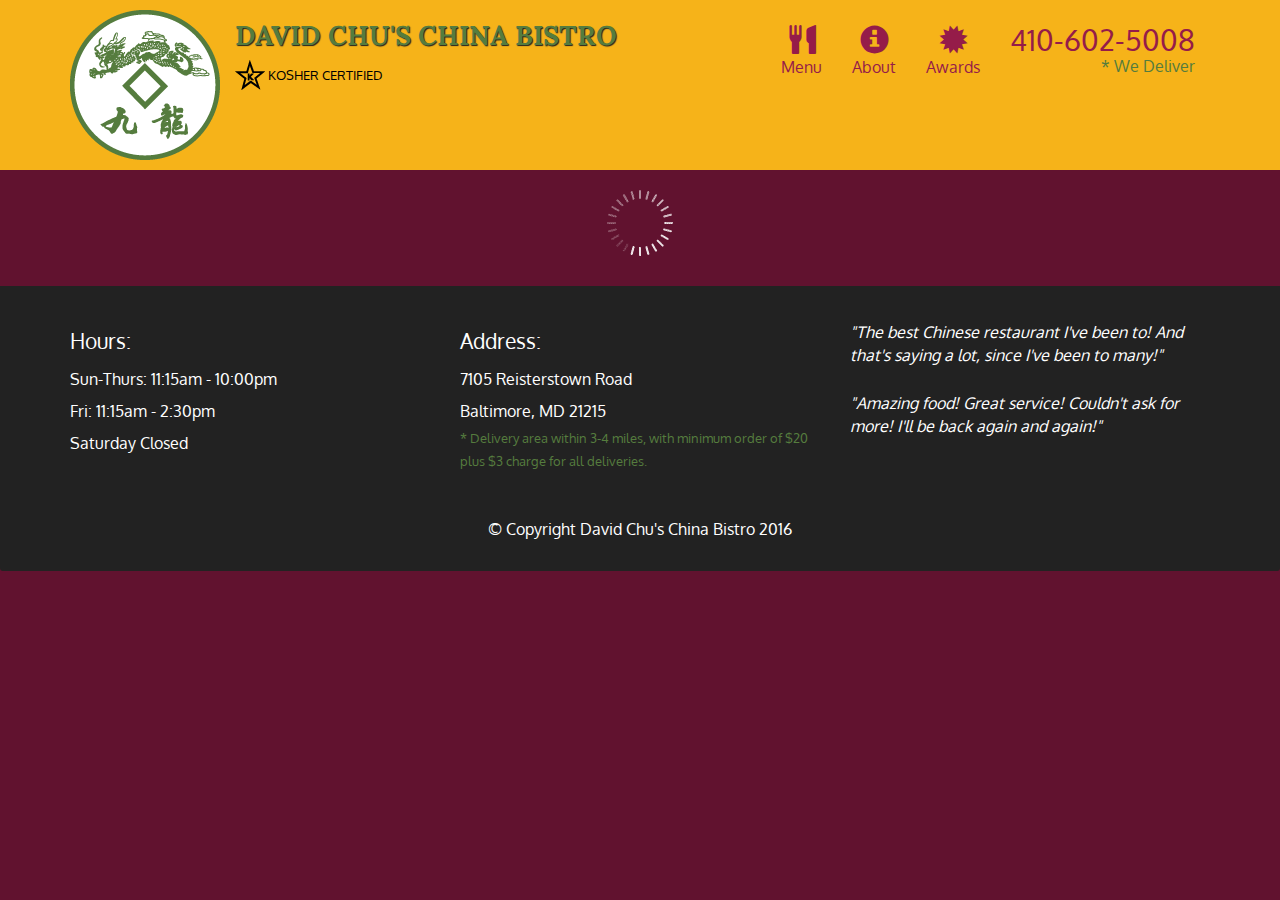
<file: index.html>
<!doctype html>
<html lang="en">
  <head>
    <meta charset="utf-8">
    <meta http-equiv="X-UA-Compatible" content="IE=edge">
    <meta name="viewport" content="width=device-width, initial-scale=1">
    <title>David Chu's China Bistro</title>
    <link rel="stylesheet" href="css/bootstrap.min.css">
    <link rel="stylesheet" href="css/styles.css">
    <link href='https://fonts.googleapis.com/css?family=Oxygen:400,300,700' rel='stylesheet' type='text/css'>
    <link href='https://fonts.googleapis.com/css?family=Lora' rel='stylesheet' type='text/css'>
  </head>
<body>
  <header>
    <nav id="header-nav" class="navbar navbar-default">
      <div class="container">
        <div class="navbar-header">
          <a href="index.html" class="pull-left visible-md visible-lg">
            <div id="logo-img" alt="Logo image"></div>
          </a>

          <div class="navbar-brand">
            <a href="index.html"><h1>David Chu's China Bistro</h1></a>
            <p>
              <img src="images/star-k-logo.png" alt="Kosher certification">
              <span>Kosher Certified</span>
            </p>
          </div>

          <button id="navbarToggle" type="button" class="navbar-toggle collapsed" data-toggle="collapse" data-target="#collapsable-nav" aria-expanded="false">
            <span class="sr-only">Toggle navigation</span>
            <span class="icon-bar"></span>
            <span class="icon-bar"></span>
            <span class="icon-bar"></span>
          </button>
        </div>
        
        <div id="collapsable-nav" class="collapse navbar-collapse">
           <ul id="nav-list" class="nav navbar-nav navbar-right">
            <li id="navHomeButton" class="visible-xs active">
              <a href="index.html">
                <span class="glyphicon glyphicon-home"></span> Home</a>
            </li>
            <li id="navMenuButton">
              <a href="#" onclick="$dc.loadMenuCategories();">
                <span class="glyphicon glyphicon-cutlery"></span><br class="hidden-xs"> Menu</a>
            </li>
            <li>
              <a href="#">
                <span class="glyphicon glyphicon-info-sign"></span><br class="hidden-xs"> About</a>
            </li>
            <li>
              <a href="#">
                <span class="glyphicon glyphicon-certificate"></span><br class="hidden-xs"> Awards</a>
            </li>
            <li id="phone" class="hidden-xs">
              <a href="tel:410-602-5008">
                <span>410-602-5008</span></a><div>* We Deliver</div>
            </li>
          </ul><!-- #nav-list -->
        </div><!-- .collapse .navbar-collapse -->
      </div><!-- .container -->
    </nav><!-- #header-nav -->
  </header>

  <div id="call-btn" class="visible-xs">
    <a class="btn" href="tel:410-602-5008">
    <span class="glyphicon glyphicon-earphone"></span>
    410-602-5008
    </a>
  </div>
  <div id="xs-deliver" class="text-center visible-xs">* We Deliver</div>

  <div id="main-content" class="container"></div>

  <footer class="panel-footer">
    <div class="container">
      <div class="row">
        <section id="hours" class="col-sm-4">
          <span>Hours:</span><br>
          Sun-Thurs: 11:15am - 10:00pm<br>
          Fri: 11:15am - 2:30pm<br>
          Saturday Closed
          <hr class="visible-xs">
        </section>
        <section id="address" class="col-sm-4">
          <span>Address:</span><br>
          7105 Reisterstown Road<br>
          Baltimore, MD 21215
          <p>* Delivery area within 3-4 miles, with minimum order of $20 plus $3 charge for all deliveries.</p>
          <hr class="visible-xs">
        </section>
        <section id="testimonials" class="col-sm-4">
          <p>"The best Chinese restaurant I've been to! And that's saying a lot, since I've been to many!"</p>
          <p>"Amazing food! Great service! Couldn't ask for more! I'll be back again and again!"</p>
        </section>
      </div>
      <div class="text-center">&copy; Copyright David Chu's China Bistro 2016</div>
    </div>
  </footer>

  <!-- jQuery (Bootstrap JS plugins depend on it) -->
  <script src="js/jquery-2.1.4.min.js"></script>
  <script src="js/bootstrap.min.js"></script>
  <script src="js/ajax-utils.js"></script>
  <script src="js/script.js"></script>
</body>
</html>
</file>
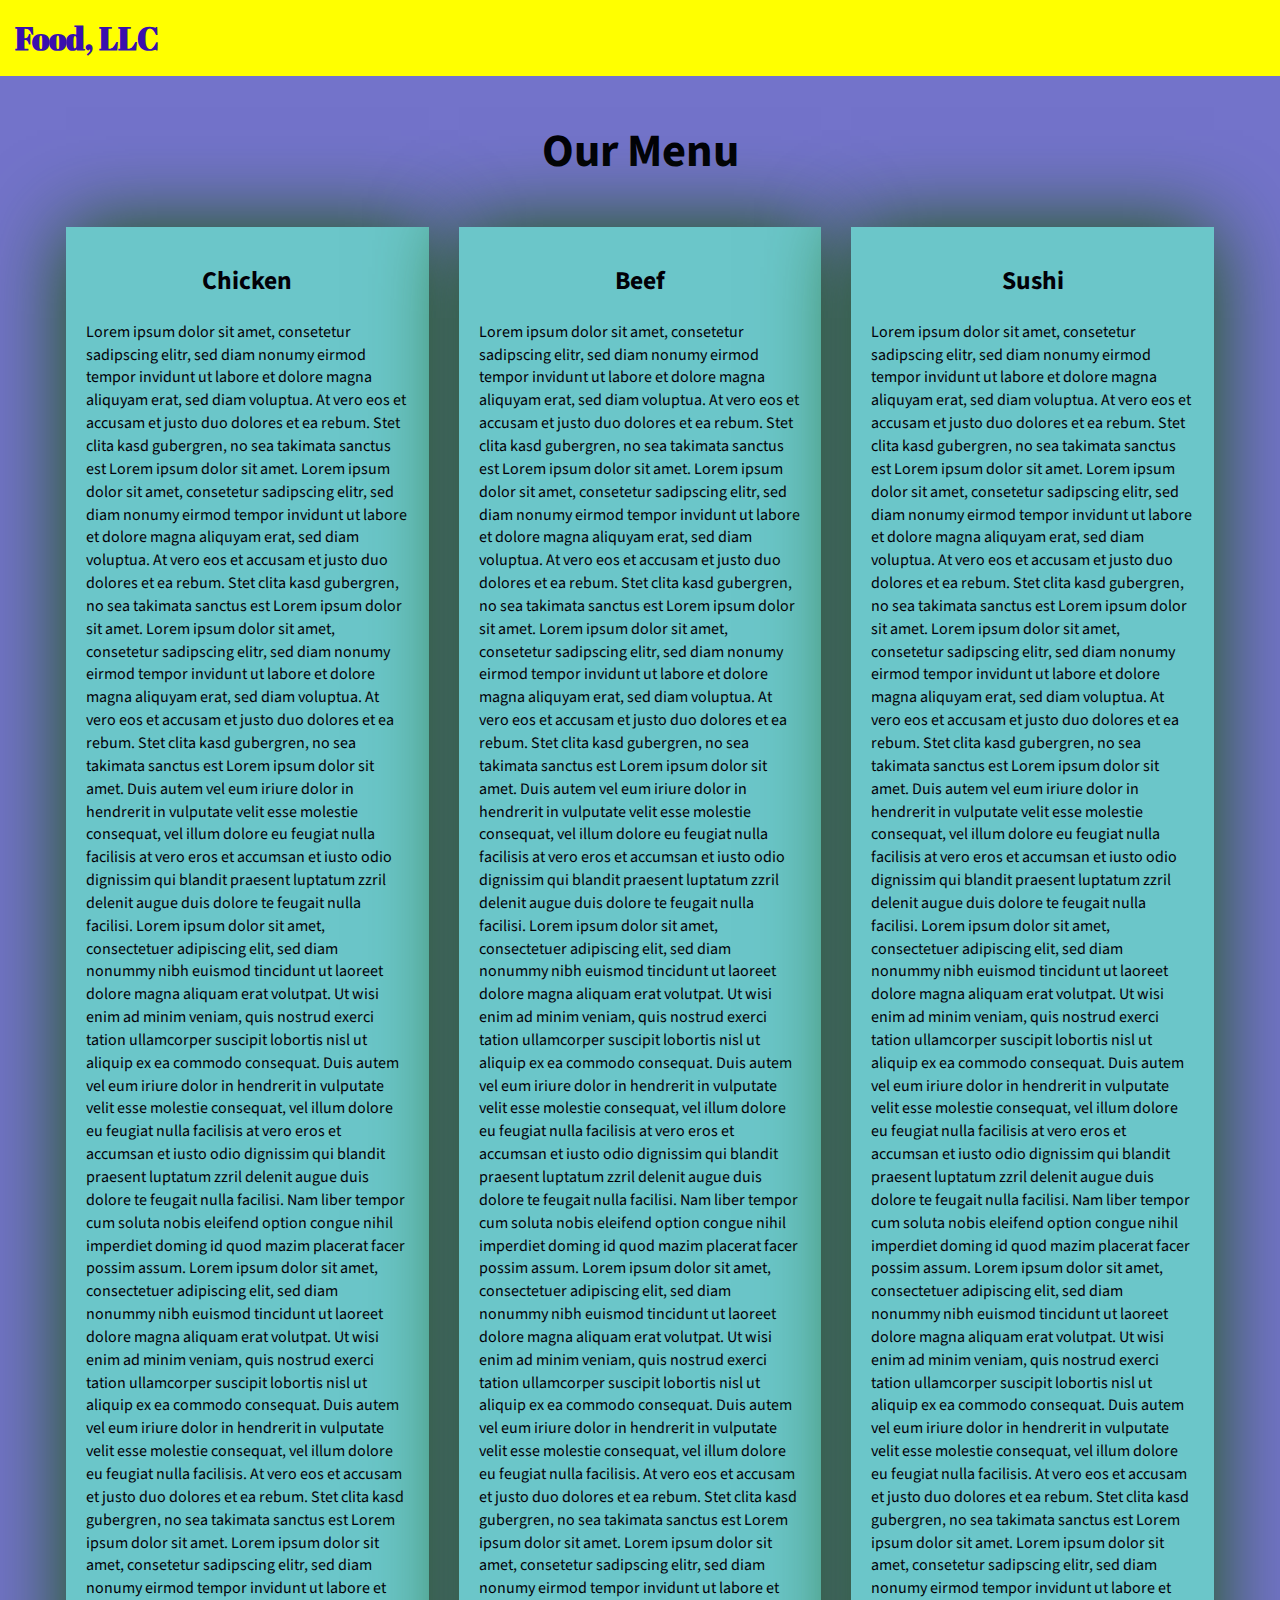
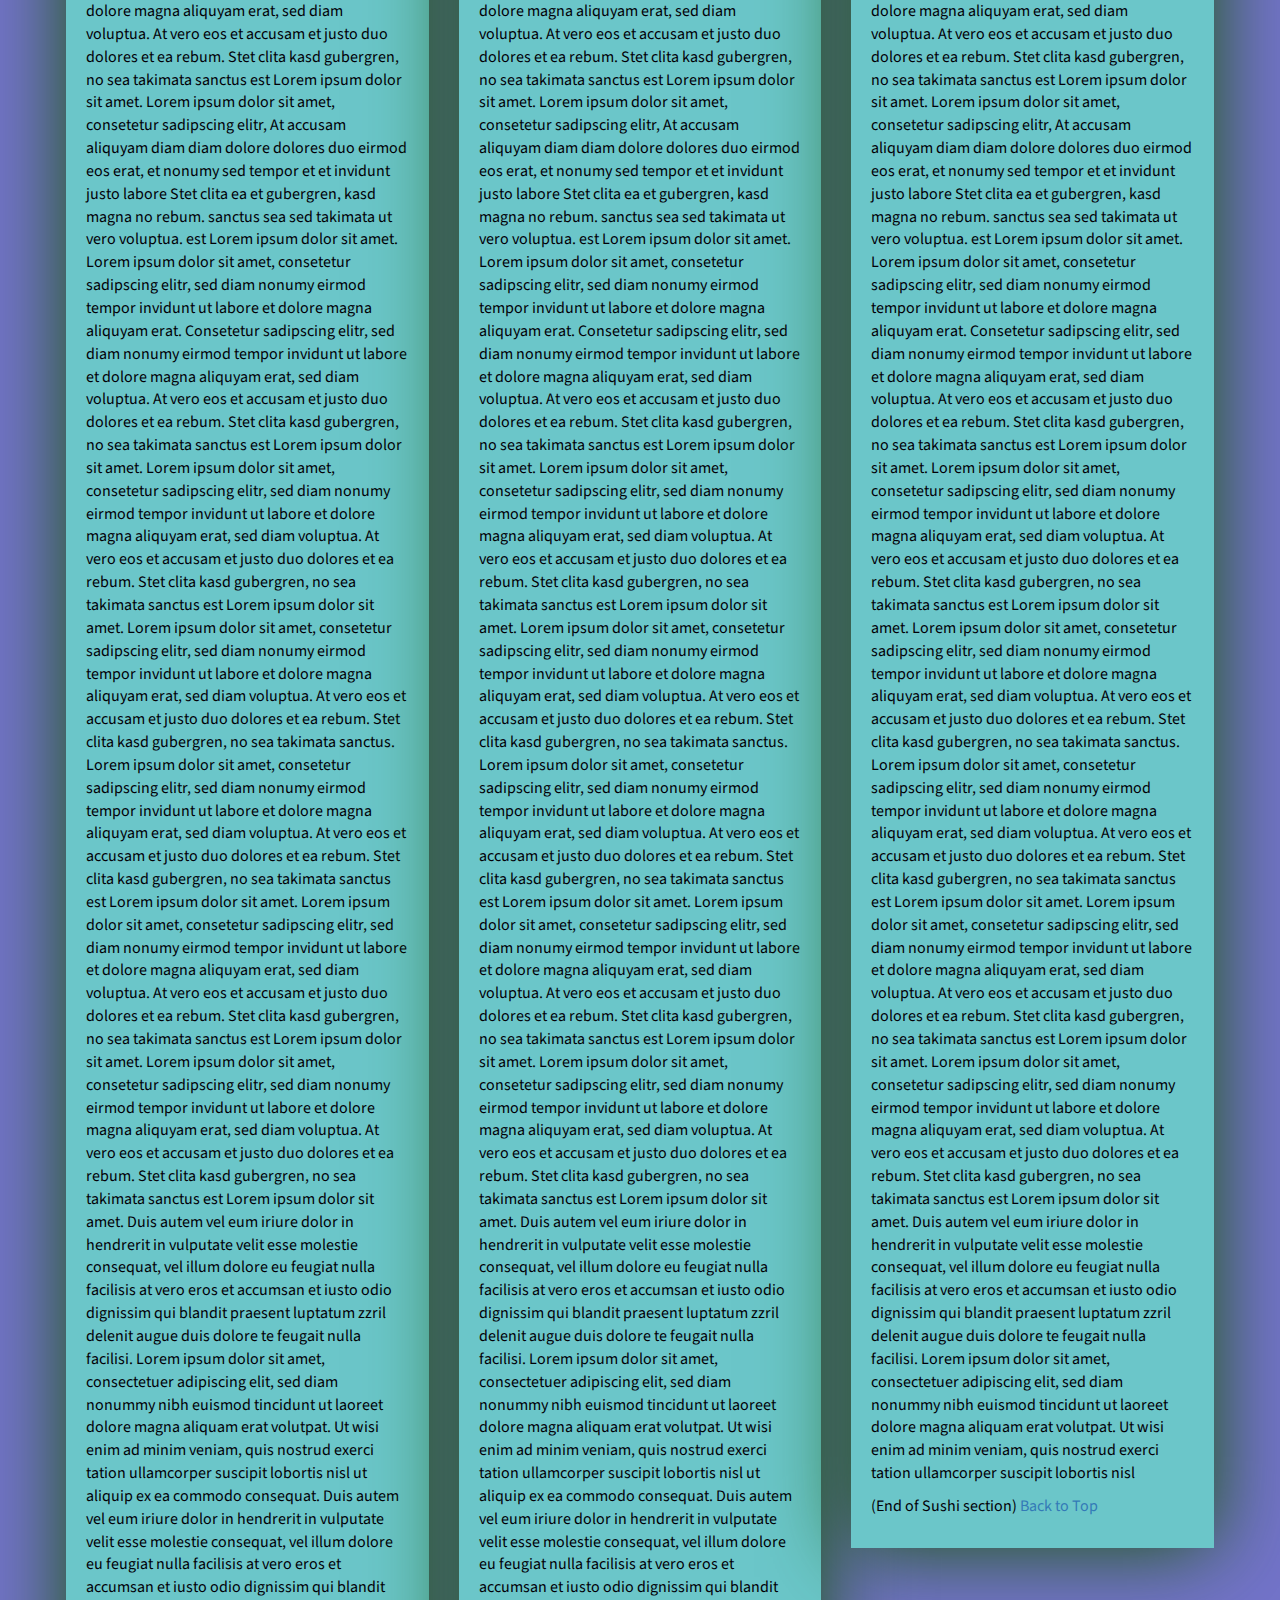
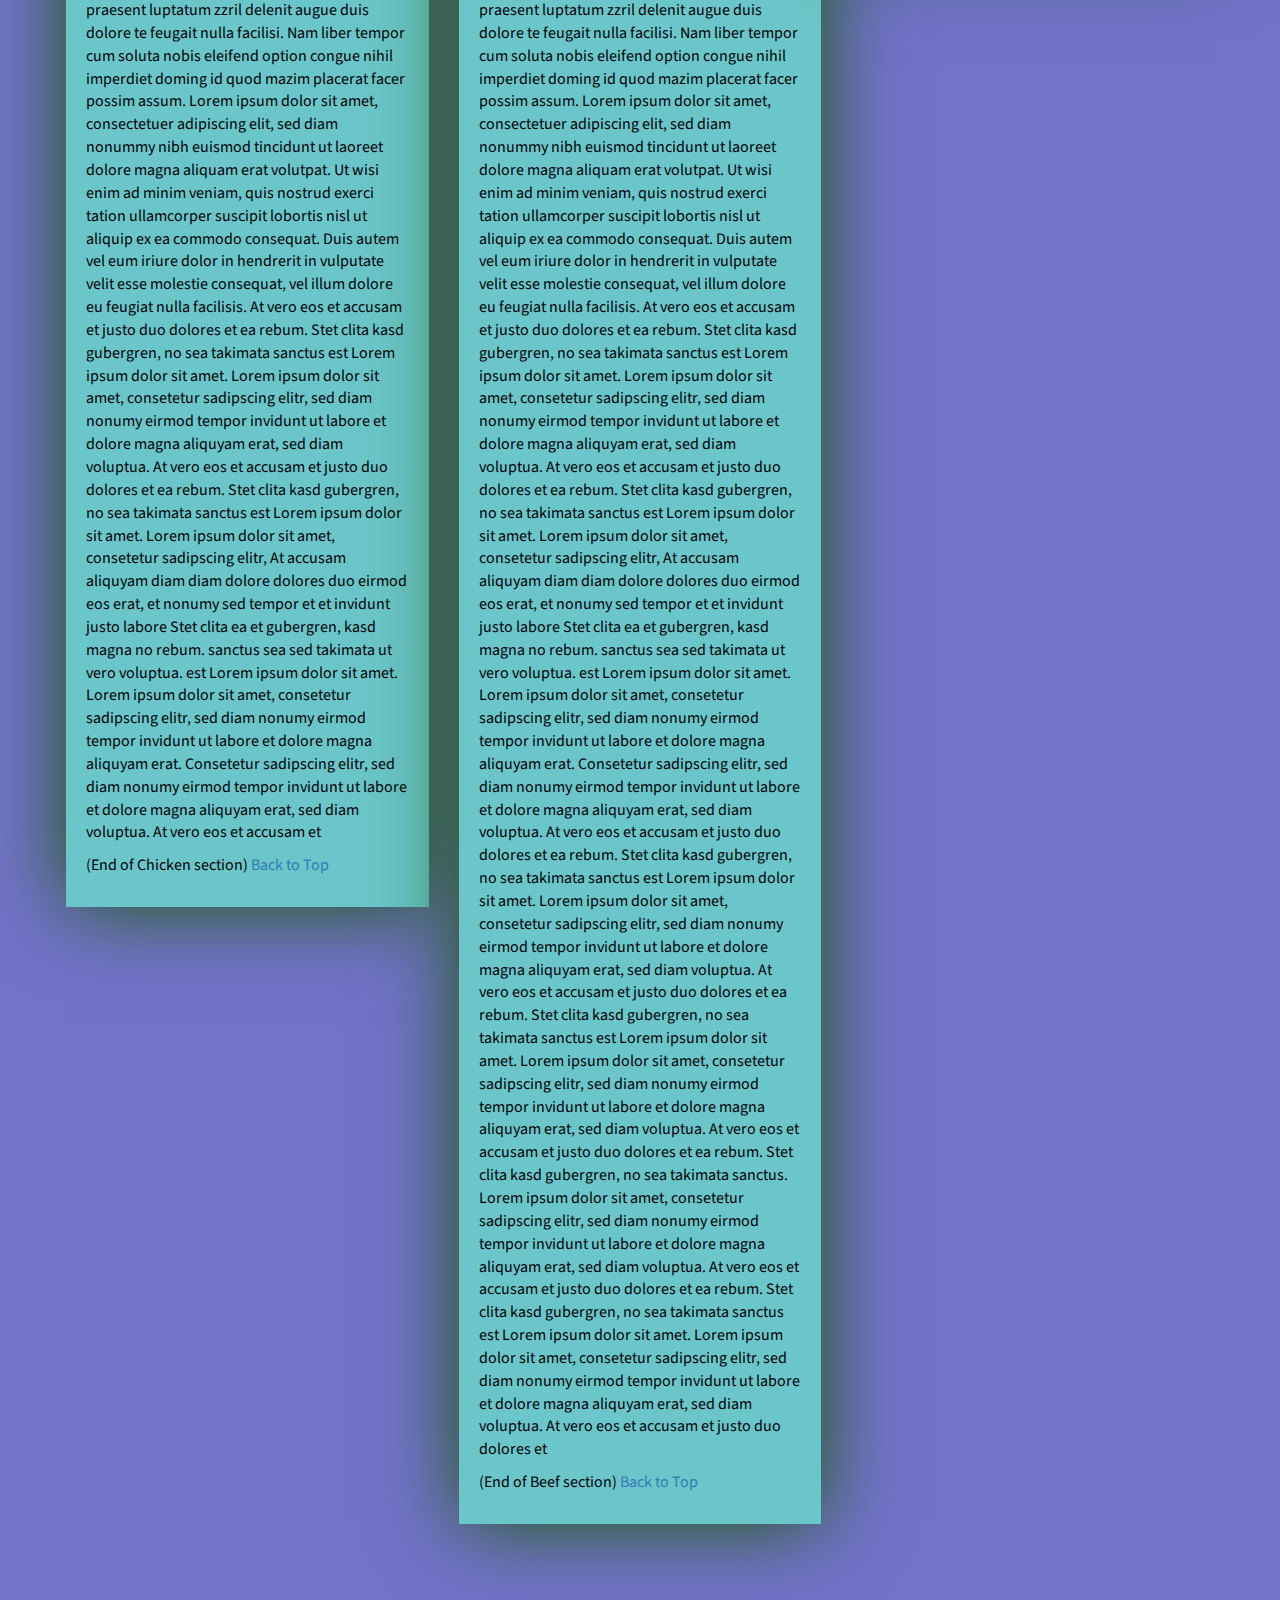
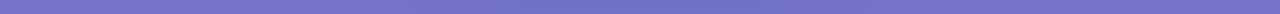
<file: mod 3 assignment/index.html>
<!DOCTYPE html>
<html lang="zxx">

<head>
    <meta charset="utf-8">
    <meta http-equiv="X-UA-Compatible" content="IE=edge">
    <meta name="viewport" content="width=device-width, initial-scale=1">
    <title>Assignment Solution for Module 3</title>
    <link rel="stylesheet" href="css/bootstrap.min.css">
    <link rel="stylesheet" href="style.css">
    <link href="https://fonts.googleapis.com/css?family=Source+Sans+Pro" rel="stylesheet">
    <link href="https://fonts.googleapis.com/css?family=Abril+Fatface" rel="stylesheet">
   

    <!-- HTML5 shim and Respond.js for IE8 support of HTML5 elements and media queries -->
    <!-- WARNING: Respond.js doesn't work if you view the page via file:// -->
    <!--[if lt IE 9]>
      <script src="https://oss.maxcdn.com/html5shiv/3.7.2/html5shiv.min.js"></script>
      <script src="https://oss.maxcdn.com/respond/1.4.2/respond.min.js"></script>
    <![endif]-->
</head>

<body>
    <header>
        <nav id="header-nav" class="navbar navbar-default">
            <div class="container-fluid">
                <div class="navbar-header">
                    <div class="navbar-brand">
                        <a href="index.html"><h1>Food, LLC</h1></a>
                    </div>

                    <button type="button" class="navbar-toggle collapsed visible-xs" data-toggle="collapse" data-target="#collapsable-nav" aria-expanded="false">
                        <span class="sr-only">Toggle navigation</span>
                        <span class="icon-bar"></span>
                        <span class="icon-bar"></span>
                        <span class="icon-bar"></span>
                    </button>
                </div>

                <div id="collapsable-nav" class="collapse navbar-collapse">
                    <ul id="nav-list" class="nav navbar-nav navbar-right visible-xs text-center">
                        <li>
                            <a href="#chicken-tile"><br class="hidden-xs"> Chicken</a>
                        </li>
                        <li>
                            <a href="#beef-tile"><br class="hidden-xs"> Beef</a>
                        </li>
                        <li>
                            <a href="#sushi-tile"><br class="hidden-xs"> Sushi</a>
                        </li>
                    </ul>
                </div>
            </div>
        </nav>
    </header>

    <div id="main-content" class="container">
        <h2 id="top-heading" class="text-center">Our Menu</h2>
        <div id="home-tiles" class="row">
            <div class="col-md-4 col-sm-6 col-xs-12">
                <div id="chicken-tile">
                    <section>
                        <h3 class="text-center">Chicken</h3>
                        <p>
                            Lorem ipsum dolor sit amet, consetetur sadipscing elitr, sed diam nonumy eirmod tempor invidunt ut labore et dolore magna aliquyam erat, sed diam voluptua. At vero eos et accusam et justo duo dolores et ea rebum. Stet clita kasd gubergren, no sea takimata
                            sanctus est Lorem ipsum dolor sit amet. Lorem ipsum dolor sit amet, consetetur sadipscing elitr, sed diam nonumy eirmod tempor invidunt ut labore et dolore magna aliquyam erat, sed diam voluptua. At vero eos et accusam et justo
                            duo dolores et ea rebum. Stet clita kasd gubergren, no sea takimata sanctus est Lorem ipsum dolor sit amet. Lorem ipsum dolor sit amet, consetetur sadipscing elitr, sed diam nonumy eirmod tempor invidunt ut labore et dolore
                            magna aliquyam erat, sed diam voluptua. At vero eos et accusam et justo duo dolores et ea rebum. Stet clita kasd gubergren, no sea takimata sanctus est Lorem ipsum dolor sit amet. Duis autem vel eum iriure dolor in hendrerit
                            in vulputate velit esse molestie consequat, vel illum dolore eu feugiat nulla facilisis at vero eros et accumsan et iusto odio dignissim qui blandit praesent luptatum zzril delenit augue duis dolore te feugait nulla facilisi.
                            Lorem ipsum dolor sit amet, consectetuer adipiscing elit, sed diam nonummy nibh euismod tincidunt ut laoreet dolore magna aliquam erat volutpat. Ut wisi enim ad minim veniam, quis nostrud exerci tation ullamcorper suscipit
                            lobortis nisl ut aliquip ex ea commodo consequat. Duis autem vel eum iriure dolor in hendrerit in vulputate velit esse molestie consequat, vel illum dolore eu feugiat nulla facilisis at vero eros et accumsan et iusto odio dignissim
                            qui blandit praesent luptatum zzril delenit augue duis dolore te feugait nulla facilisi. Nam liber tempor cum soluta nobis eleifend option congue nihil imperdiet doming id quod mazim placerat facer possim assum. Lorem ipsum
                            dolor sit amet, consectetuer adipiscing elit, sed diam nonummy nibh euismod tincidunt ut laoreet dolore magna aliquam erat volutpat. Ut wisi enim ad minim veniam, quis nostrud exerci tation ullamcorper suscipit lobortis nisl
                            ut aliquip ex ea commodo consequat. Duis autem vel eum iriure dolor in hendrerit in vulputate velit esse molestie consequat, vel illum dolore eu feugiat nulla facilisis. At vero eos et accusam et justo duo dolores et ea rebum.
                            Stet clita kasd gubergren, no sea takimata sanctus est Lorem ipsum dolor sit amet. Lorem ipsum dolor sit amet, consetetur sadipscing elitr, sed diam nonumy eirmod tempor invidunt ut labore et dolore magna aliquyam erat, sed
                            diam voluptua. At vero eos et accusam et justo duo dolores et ea rebum. Stet clita kasd gubergren, no sea takimata sanctus est Lorem ipsum dolor sit amet. Lorem ipsum dolor sit amet, consetetur sadipscing elitr, At accusam
                            aliquyam diam diam dolore dolores duo eirmod eos erat, et nonumy sed tempor et et invidunt justo labore Stet clita ea et gubergren, kasd magna no rebum. sanctus sea sed takimata ut vero voluptua. est Lorem ipsum dolor sit amet.
                            Lorem ipsum dolor sit amet, consetetur sadipscing elitr, sed diam nonumy eirmod tempor invidunt ut labore et dolore magna aliquyam erat. Consetetur sadipscing elitr, sed diam nonumy eirmod tempor invidunt ut labore et dolore
                            magna aliquyam erat, sed diam voluptua. At vero eos et accusam et justo duo dolores et ea rebum. Stet clita kasd gubergren, no sea takimata sanctus est Lorem ipsum dolor sit amet. Lorem ipsum dolor sit amet, consetetur sadipscing
                            elitr, sed diam nonumy eirmod tempor invidunt ut labore et dolore magna aliquyam erat, sed diam voluptua. At vero eos et accusam et justo duo dolores et ea rebum. Stet clita kasd gubergren, no sea takimata sanctus est Lorem
                            ipsum dolor sit amet. Lorem ipsum dolor sit amet, consetetur sadipscing elitr, sed diam nonumy eirmod tempor invidunt ut labore et dolore magna aliquyam erat, sed diam voluptua. At vero eos et accusam et justo duo dolores et
                            ea rebum. Stet clita kasd gubergren, no sea takimata sanctus. Lorem ipsum dolor sit amet, consetetur sadipscing elitr, sed diam nonumy eirmod tempor invidunt ut labore et dolore magna aliquyam erat, sed diam voluptua. At vero
                            eos et accusam et justo duo dolores et ea rebum. Stet clita kasd gubergren, no sea takimata sanctus est Lorem ipsum dolor sit amet. Lorem ipsum dolor sit amet, consetetur sadipscing elitr, sed diam nonumy eirmod tempor invidunt
                            ut labore et dolore magna aliquyam erat, sed diam voluptua. At vero eos et accusam et justo duo dolores et ea rebum. Stet clita kasd gubergren, no sea takimata sanctus est Lorem ipsum dolor sit amet. Lorem ipsum dolor sit amet,
                            consetetur sadipscing elitr, sed diam nonumy eirmod tempor invidunt ut labore et dolore magna aliquyam erat, sed diam voluptua. At vero eos et accusam et justo duo dolores et ea rebum. Stet clita kasd gubergren, no sea takimata
                            sanctus est Lorem ipsum dolor sit amet. Duis autem vel eum iriure dolor in hendrerit in vulputate velit esse molestie consequat, vel illum dolore eu feugiat nulla facilisis at vero eros et accumsan et iusto odio dignissim qui
                            blandit praesent luptatum zzril delenit augue duis dolore te feugait nulla facilisi. Lorem ipsum dolor sit amet, consectetuer adipiscing elit, sed diam nonummy nibh euismod tincidunt ut laoreet dolore magna aliquam erat volutpat.
                            Ut wisi enim ad minim veniam, quis nostrud exerci tation ullamcorper suscipit lobortis nisl ut aliquip ex ea commodo consequat. Duis autem vel eum iriure dolor in hendrerit in vulputate velit esse molestie consequat, vel illum
                            dolore eu feugiat nulla facilisis at vero eros et accumsan et iusto odio dignissim qui blandit praesent luptatum zzril delenit augue duis dolore te feugait nulla facilisi. Nam liber tempor cum soluta nobis eleifend option congue
                            nihil imperdiet doming id quod mazim placerat facer possim assum. Lorem ipsum dolor sit amet, consectetuer adipiscing elit, sed diam nonummy nibh euismod tincidunt ut laoreet dolore magna aliquam erat volutpat. Ut wisi enim
                            ad minim veniam, quis nostrud exerci tation ullamcorper suscipit lobortis nisl ut aliquip ex ea commodo consequat. Duis autem vel eum iriure dolor in hendrerit in vulputate velit esse molestie consequat, vel illum dolore eu
                            feugiat nulla facilisis. At vero eos et accusam et justo duo dolores et ea rebum. Stet clita kasd gubergren, no sea takimata sanctus est Lorem ipsum dolor sit amet. Lorem ipsum dolor sit amet, consetetur sadipscing elitr, sed
                            diam nonumy eirmod tempor invidunt ut labore et dolore magna aliquyam erat, sed diam voluptua. At vero eos et accusam et justo duo dolores et ea rebum. Stet clita kasd gubergren, no sea takimata sanctus est Lorem ipsum dolor
                            sit amet. Lorem ipsum dolor sit amet, consetetur sadipscing elitr, At accusam aliquyam diam diam dolore dolores duo eirmod eos erat, et nonumy sed tempor et et invidunt justo labore Stet clita ea et gubergren, kasd magna no
                            rebum. sanctus sea sed takimata ut vero voluptua. est Lorem ipsum dolor sit amet. Lorem ipsum dolor sit amet, consetetur sadipscing elitr, sed diam nonumy eirmod tempor invidunt ut labore et dolore magna aliquyam erat. Consetetur
                            sadipscing elitr, sed diam nonumy eirmod tempor invidunt ut labore et dolore magna aliquyam erat, sed diam voluptua. At vero eos et accusam et
                        </p>
                        <p>
                            (End of Chicken section) <a href="#top-heading">Back to Top</a>
                        </p>
                    </section>
                </div>
            </div>
            <div class="col-md-4 col-sm-6 col-xs-12">
                <div id="beef-tile">
                    <section>
                        <h3 class="text-center">Beef</h3>
                        <p>
                            Lorem ipsum dolor sit amet, consetetur sadipscing elitr, sed diam nonumy eirmod tempor invidunt ut labore et dolore magna aliquyam erat, sed diam voluptua. At vero eos et accusam et justo duo dolores et ea rebum. Stet clita kasd gubergren, no sea takimata
                            sanctus est Lorem ipsum dolor sit amet. Lorem ipsum dolor sit amet, consetetur sadipscing elitr, sed diam nonumy eirmod tempor invidunt ut labore et dolore magna aliquyam erat, sed diam voluptua. At vero eos et accusam et justo
                            duo dolores et ea rebum. Stet clita kasd gubergren, no sea takimata sanctus est Lorem ipsum dolor sit amet. Lorem ipsum dolor sit amet, consetetur sadipscing elitr, sed diam nonumy eirmod tempor invidunt ut labore et dolore
                            magna aliquyam erat, sed diam voluptua. At vero eos et accusam et justo duo dolores et ea rebum. Stet clita kasd gubergren, no sea takimata sanctus est Lorem ipsum dolor sit amet. Duis autem vel eum iriure dolor in hendrerit
                            in vulputate velit esse molestie consequat, vel illum dolore eu feugiat nulla facilisis at vero eros et accumsan et iusto odio dignissim qui blandit praesent luptatum zzril delenit augue duis dolore te feugait nulla facilisi.
                            Lorem ipsum dolor sit amet, consectetuer adipiscing elit, sed diam nonummy nibh euismod tincidunt ut laoreet dolore magna aliquam erat volutpat. Ut wisi enim ad minim veniam, quis nostrud exerci tation ullamcorper suscipit
                            lobortis nisl ut aliquip ex ea commodo consequat. Duis autem vel eum iriure dolor in hendrerit in vulputate velit esse molestie consequat, vel illum dolore eu feugiat nulla facilisis at vero eros et accumsan et iusto odio dignissim
                            qui blandit praesent luptatum zzril delenit augue duis dolore te feugait nulla facilisi. Nam liber tempor cum soluta nobis eleifend option congue nihil imperdiet doming id quod mazim placerat facer possim assum. Lorem ipsum
                            dolor sit amet, consectetuer adipiscing elit, sed diam nonummy nibh euismod tincidunt ut laoreet dolore magna aliquam erat volutpat. Ut wisi enim ad minim veniam, quis nostrud exerci tation ullamcorper suscipit lobortis nisl
                            ut aliquip ex ea commodo consequat. Duis autem vel eum iriure dolor in hendrerit in vulputate velit esse molestie consequat, vel illum dolore eu feugiat nulla facilisis. At vero eos et accusam et justo duo dolores et ea rebum.
                            Stet clita kasd gubergren, no sea takimata sanctus est Lorem ipsum dolor sit amet. Lorem ipsum dolor sit amet, consetetur sadipscing elitr, sed diam nonumy eirmod tempor invidunt ut labore et dolore magna aliquyam erat, sed
                            diam voluptua. At vero eos et accusam et justo duo dolores et ea rebum. Stet clita kasd gubergren, no sea takimata sanctus est Lorem ipsum dolor sit amet. Lorem ipsum dolor sit amet, consetetur sadipscing elitr, At accusam
                            aliquyam diam diam dolore dolores duo eirmod eos erat, et nonumy sed tempor et et invidunt justo labore Stet clita ea et gubergren, kasd magna no rebum. sanctus sea sed takimata ut vero voluptua. est Lorem ipsum dolor sit amet.
                            Lorem ipsum dolor sit amet, consetetur sadipscing elitr, sed diam nonumy eirmod tempor invidunt ut labore et dolore magna aliquyam erat. Consetetur sadipscing elitr, sed diam nonumy eirmod tempor invidunt ut labore et dolore
                            magna aliquyam erat, sed diam voluptua. At vero eos et accusam et justo duo dolores et ea rebum. Stet clita kasd gubergren, no sea takimata sanctus est Lorem ipsum dolor sit amet. Lorem ipsum dolor sit amet, consetetur sadipscing
                            elitr, sed diam nonumy eirmod tempor invidunt ut labore et dolore magna aliquyam erat, sed diam voluptua. At vero eos et accusam et justo duo dolores et ea rebum. Stet clita kasd gubergren, no sea takimata sanctus est Lorem
                            ipsum dolor sit amet. Lorem ipsum dolor sit amet, consetetur sadipscing elitr, sed diam nonumy eirmod tempor invidunt ut labore et dolore magna aliquyam erat, sed diam voluptua. At vero eos et accusam et justo duo dolores et
                            ea rebum. Stet clita kasd gubergren, no sea takimata sanctus. Lorem ipsum dolor sit amet, consetetur sadipscing elitr, sed diam nonumy eirmod tempor invidunt ut labore et dolore magna aliquyam erat, sed diam voluptua. At vero
                            eos et accusam et justo duo dolores et ea rebum. Stet clita kasd gubergren, no sea takimata sanctus est Lorem ipsum dolor sit amet. Lorem ipsum dolor sit amet, consetetur sadipscing elitr, sed diam nonumy eirmod tempor invidunt
                            ut labore et dolore magna aliquyam erat, sed diam voluptua. At vero eos et accusam et justo duo dolores et ea rebum. Stet clita kasd gubergren, no sea takimata sanctus est Lorem ipsum dolor sit amet. Lorem ipsum dolor sit amet,
                            consetetur sadipscing elitr, sed diam nonumy eirmod tempor invidunt ut labore et dolore magna aliquyam erat, sed diam voluptua. At vero eos et accusam et justo duo dolores et ea rebum. Stet clita kasd gubergren, no sea takimata
                            sanctus est Lorem ipsum dolor sit amet. Duis autem vel eum iriure dolor in hendrerit in vulputate velit esse molestie consequat, vel illum dolore eu feugiat nulla facilisis at vero eros et accumsan et iusto odio dignissim qui
                            blandit praesent luptatum zzril delenit augue duis dolore te feugait nulla facilisi. Lorem ipsum dolor sit amet, consectetuer adipiscing elit, sed diam nonummy nibh euismod tincidunt ut laoreet dolore magna aliquam erat volutpat.
                            Ut wisi enim ad minim veniam, quis nostrud exerci tation ullamcorper suscipit lobortis nisl ut aliquip ex ea commodo consequat. Duis autem vel eum iriure dolor in hendrerit in vulputate velit esse molestie consequat, vel illum
                            dolore eu feugiat nulla facilisis at vero eros et accumsan et iusto odio dignissim qui blandit praesent luptatum zzril delenit augue duis dolore te feugait nulla facilisi. Nam liber tempor cum soluta nobis eleifend option congue
                            nihil imperdiet doming id quod mazim placerat facer possim assum. Lorem ipsum dolor sit amet, consectetuer adipiscing elit, sed diam nonummy nibh euismod tincidunt ut laoreet dolore magna aliquam erat volutpat. Ut wisi enim
                            ad minim veniam, quis nostrud exerci tation ullamcorper suscipit lobortis nisl ut aliquip ex ea commodo consequat. Duis autem vel eum iriure dolor in hendrerit in vulputate velit esse molestie consequat, vel illum dolore eu
                            feugiat nulla facilisis. At vero eos et accusam et justo duo dolores et ea rebum. Stet clita kasd gubergren, no sea takimata sanctus est Lorem ipsum dolor sit amet. Lorem ipsum dolor sit amet, consetetur sadipscing elitr, sed
                            diam nonumy eirmod tempor invidunt ut labore et dolore magna aliquyam erat, sed diam voluptua. At vero eos et accusam et justo duo dolores et ea rebum. Stet clita kasd gubergren, no sea takimata sanctus est Lorem ipsum dolor
                            sit amet. Lorem ipsum dolor sit amet, consetetur sadipscing elitr, At accusam aliquyam diam diam dolore dolores duo eirmod eos erat, et nonumy sed tempor et et invidunt justo labore Stet clita ea et gubergren, kasd magna no
                            rebum. sanctus sea sed takimata ut vero voluptua. est Lorem ipsum dolor sit amet. Lorem ipsum dolor sit amet, consetetur sadipscing elitr, sed diam nonumy eirmod tempor invidunt ut labore et dolore magna aliquyam erat. Consetetur
                            sadipscing elitr, sed diam nonumy eirmod tempor invidunt ut labore et dolore magna aliquyam erat, sed diam voluptua. At vero eos et accusam et justo duo dolores et ea rebum. Stet clita kasd gubergren, no sea takimata sanctus
                            est Lorem ipsum dolor sit amet. Lorem ipsum dolor sit amet, consetetur sadipscing elitr, sed diam nonumy eirmod tempor invidunt ut labore et dolore magna aliquyam erat, sed diam voluptua. At vero eos et accusam et justo duo
                            dolores et ea rebum. Stet clita kasd gubergren, no sea takimata sanctus est Lorem ipsum dolor sit amet. Lorem ipsum dolor sit amet, consetetur sadipscing elitr, sed diam nonumy eirmod tempor invidunt ut labore et dolore magna
                            aliquyam erat, sed diam voluptua. At vero eos et accusam et justo duo dolores et ea rebum. Stet clita kasd gubergren, no sea takimata sanctus. Lorem ipsum dolor sit amet, consetetur sadipscing elitr, sed diam nonumy eirmod
                            tempor invidunt ut labore et dolore magna aliquyam erat, sed diam voluptua. At vero eos et accusam et justo duo dolores et ea rebum. Stet clita kasd gubergren, no sea takimata sanctus est Lorem ipsum dolor sit amet. Lorem ipsum
                            dolor sit amet, consetetur sadipscing elitr, sed diam nonumy eirmod tempor invidunt ut labore et dolore magna aliquyam erat, sed diam voluptua. At vero eos et accusam et justo duo dolores et
                        </p>
                        <p>
                            (End of Beef section) <a href="#top-heading">Back to Top</a>
                        </p>
                    </section>
                </div>
            </div>
            <!-- <div class="clearfix visible-md-block"></div> -->
            <div class="col-md-4 col-sm-12 col-xs-12">
                <div id="sushi-tile">
                    <section>
                        <h3 class="text-center">Sushi</h3>
                        <p>
                            Lorem ipsum dolor sit amet, consetetur sadipscing elitr, sed diam nonumy eirmod tempor invidunt ut labore et dolore magna aliquyam erat, sed diam voluptua. At vero eos et accusam et justo duo dolores et ea rebum. Stet clita kasd gubergren, no sea takimata
                            sanctus est Lorem ipsum dolor sit amet. Lorem ipsum dolor sit amet, consetetur sadipscing elitr, sed diam nonumy eirmod tempor invidunt ut labore et dolore magna aliquyam erat, sed diam voluptua. At vero eos et accusam et justo
                            duo dolores et ea rebum. Stet clita kasd gubergren, no sea takimata sanctus est Lorem ipsum dolor sit amet. Lorem ipsum dolor sit amet, consetetur sadipscing elitr, sed diam nonumy eirmod tempor invidunt ut labore et dolore
                            magna aliquyam erat, sed diam voluptua. At vero eos et accusam et justo duo dolores et ea rebum. Stet clita kasd gubergren, no sea takimata sanctus est Lorem ipsum dolor sit amet. Duis autem vel eum iriure dolor in hendrerit
                            in vulputate velit esse molestie consequat, vel illum dolore eu feugiat nulla facilisis at vero eros et accumsan et iusto odio dignissim qui blandit praesent luptatum zzril delenit augue duis dolore te feugait nulla facilisi.
                            Lorem ipsum dolor sit amet, consectetuer adipiscing elit, sed diam nonummy nibh euismod tincidunt ut laoreet dolore magna aliquam erat volutpat. Ut wisi enim ad minim veniam, quis nostrud exerci tation ullamcorper suscipit
                            lobortis nisl ut aliquip ex ea commodo consequat. Duis autem vel eum iriure dolor in hendrerit in vulputate velit esse molestie consequat, vel illum dolore eu feugiat nulla facilisis at vero eros et accumsan et iusto odio dignissim
                            qui blandit praesent luptatum zzril delenit augue duis dolore te feugait nulla facilisi. Nam liber tempor cum soluta nobis eleifend option congue nihil imperdiet doming id quod mazim placerat facer possim assum. Lorem ipsum
                            dolor sit amet, consectetuer adipiscing elit, sed diam nonummy nibh euismod tincidunt ut laoreet dolore magna aliquam erat volutpat. Ut wisi enim ad minim veniam, quis nostrud exerci tation ullamcorper suscipit lobortis nisl
                            ut aliquip ex ea commodo consequat. Duis autem vel eum iriure dolor in hendrerit in vulputate velit esse molestie consequat, vel illum dolore eu feugiat nulla facilisis. At vero eos et accusam et justo duo dolores et ea rebum.
                            Stet clita kasd gubergren, no sea takimata sanctus est Lorem ipsum dolor sit amet. Lorem ipsum dolor sit amet, consetetur sadipscing elitr, sed diam nonumy eirmod tempor invidunt ut labore et dolore magna aliquyam erat, sed
                            diam voluptua. At vero eos et accusam et justo duo dolores et ea rebum. Stet clita kasd gubergren, no sea takimata sanctus est Lorem ipsum dolor sit amet. Lorem ipsum dolor sit amet, consetetur sadipscing elitr, At accusam
                            aliquyam diam diam dolore dolores duo eirmod eos erat, et nonumy sed tempor et et invidunt justo labore Stet clita ea et gubergren, kasd magna no rebum. sanctus sea sed takimata ut vero voluptua. est Lorem ipsum dolor sit amet.
                            Lorem ipsum dolor sit amet, consetetur sadipscing elitr, sed diam nonumy eirmod tempor invidunt ut labore et dolore magna aliquyam erat. Consetetur sadipscing elitr, sed diam nonumy eirmod tempor invidunt ut labore et dolore
                            magna aliquyam erat, sed diam voluptua. At vero eos et accusam et justo duo dolores et ea rebum. Stet clita kasd gubergren, no sea takimata sanctus est Lorem ipsum dolor sit amet. Lorem ipsum dolor sit amet, consetetur sadipscing
                            elitr, sed diam nonumy eirmod tempor invidunt ut labore et dolore magna aliquyam erat, sed diam voluptua. At vero eos et accusam et justo duo dolores et ea rebum. Stet clita kasd gubergren, no sea takimata sanctus est Lorem
                            ipsum dolor sit amet. Lorem ipsum dolor sit amet, consetetur sadipscing elitr, sed diam nonumy eirmod tempor invidunt ut labore et dolore magna aliquyam erat, sed diam voluptua. At vero eos et accusam et justo duo dolores et
                            ea rebum. Stet clita kasd gubergren, no sea takimata sanctus. Lorem ipsum dolor sit amet, consetetur sadipscing elitr, sed diam nonumy eirmod tempor invidunt ut labore et dolore magna aliquyam erat, sed diam voluptua. At vero
                            eos et accusam et justo duo dolores et ea rebum. Stet clita kasd gubergren, no sea takimata sanctus est Lorem ipsum dolor sit amet. Lorem ipsum dolor sit amet, consetetur sadipscing elitr, sed diam nonumy eirmod tempor invidunt
                            ut labore et dolore magna aliquyam erat, sed diam voluptua. At vero eos et accusam et justo duo dolores et ea rebum. Stet clita kasd gubergren, no sea takimata sanctus est Lorem ipsum dolor sit amet. Lorem ipsum dolor sit amet,
                            consetetur sadipscing elitr, sed diam nonumy eirmod tempor invidunt ut labore et dolore magna aliquyam erat, sed diam voluptua. At vero eos et accusam et justo duo dolores et ea rebum. Stet clita kasd gubergren, no sea takimata
                            sanctus est Lorem ipsum dolor sit amet. Duis autem vel eum iriure dolor in hendrerit in vulputate velit esse molestie consequat, vel illum dolore eu feugiat nulla facilisis at vero eros et accumsan et iusto odio dignissim qui
                            blandit praesent luptatum zzril delenit augue duis dolore te feugait nulla facilisi. Lorem ipsum dolor sit amet, consectetuer adipiscing elit, sed diam nonummy nibh euismod tincidunt ut laoreet dolore magna aliquam erat volutpat.
                            Ut wisi enim ad minim veniam, quis nostrud exerci tation ullamcorper suscipit lobortis nisl
                        </p>
                        <p>
                            (End of Sushi section) <a href="#top-heading">Back to Top</a>
                        </p>
                    </section>
                </div>
            </div>
            <!-- <div class="clearfix visible-lg-block"></div> -->
        </div>
    </div>
    <div class="clearfix visible-lg-block"></div>


    <!-- jQuery (Bootstrap JS plugins depend on it) -->
    <script src="js/jquery-3.1.1.min.js"></script>
    <script src="js/bootstrap.min.js"></script>
    <!-- <script src="js/script.js"></script> -->

</body>

</html>
</file>
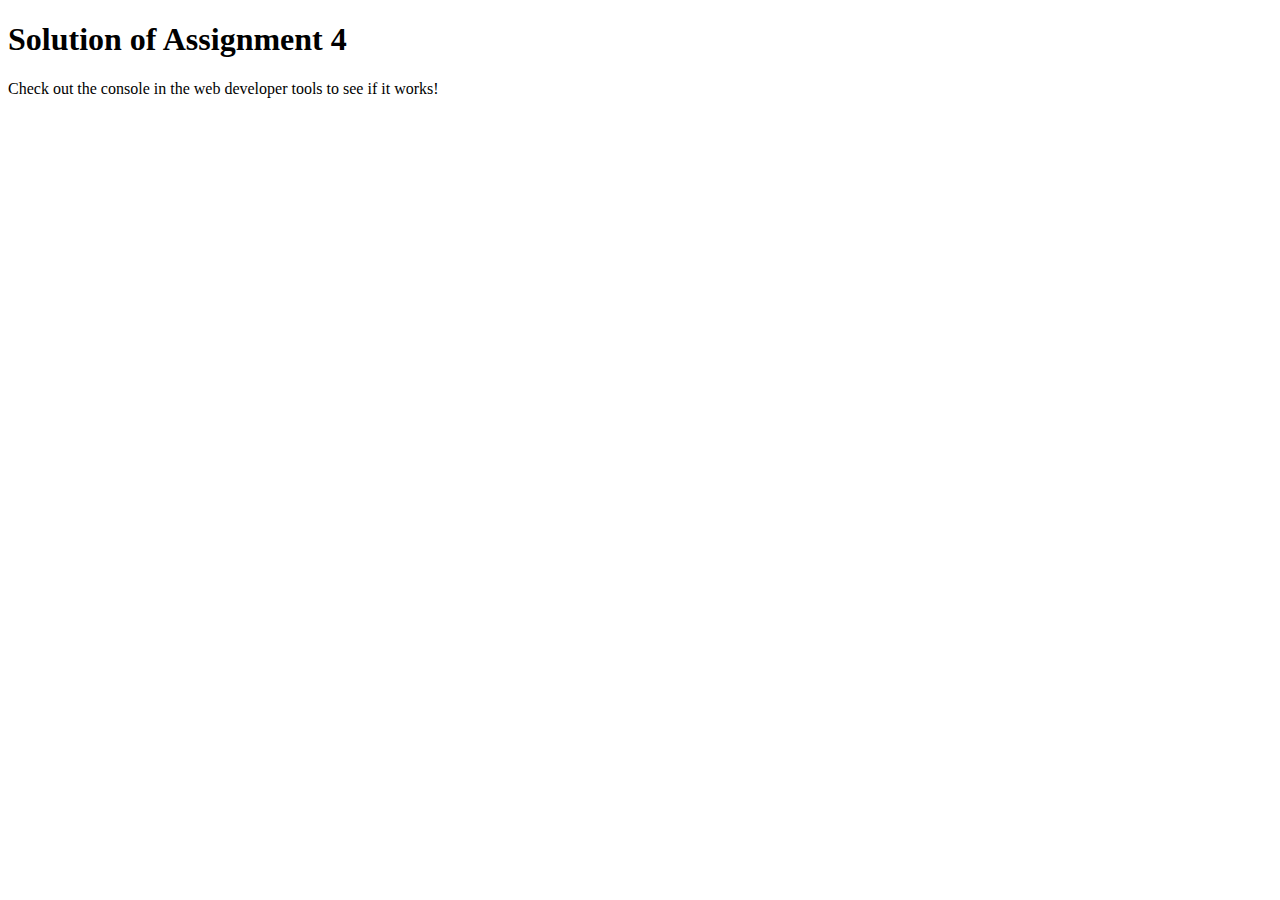
<file: module 4 assignment/index.html>
<!DOCTYPE html>
<html>

<head>
    <meta charset="utf-8">
    <title>Assignment Solution for Module 4</title>
    <script src="SpeakHello.js"></script>
    <script src="SpeakGoodBye.js"></script>
    <script src="script.js"></script>
</head>

<body>
    <h1>Solution of Assignment 4</h1>
    <p>Check out the console in the web developer tools to see if it works!</p>
</body>

</html>
</file>
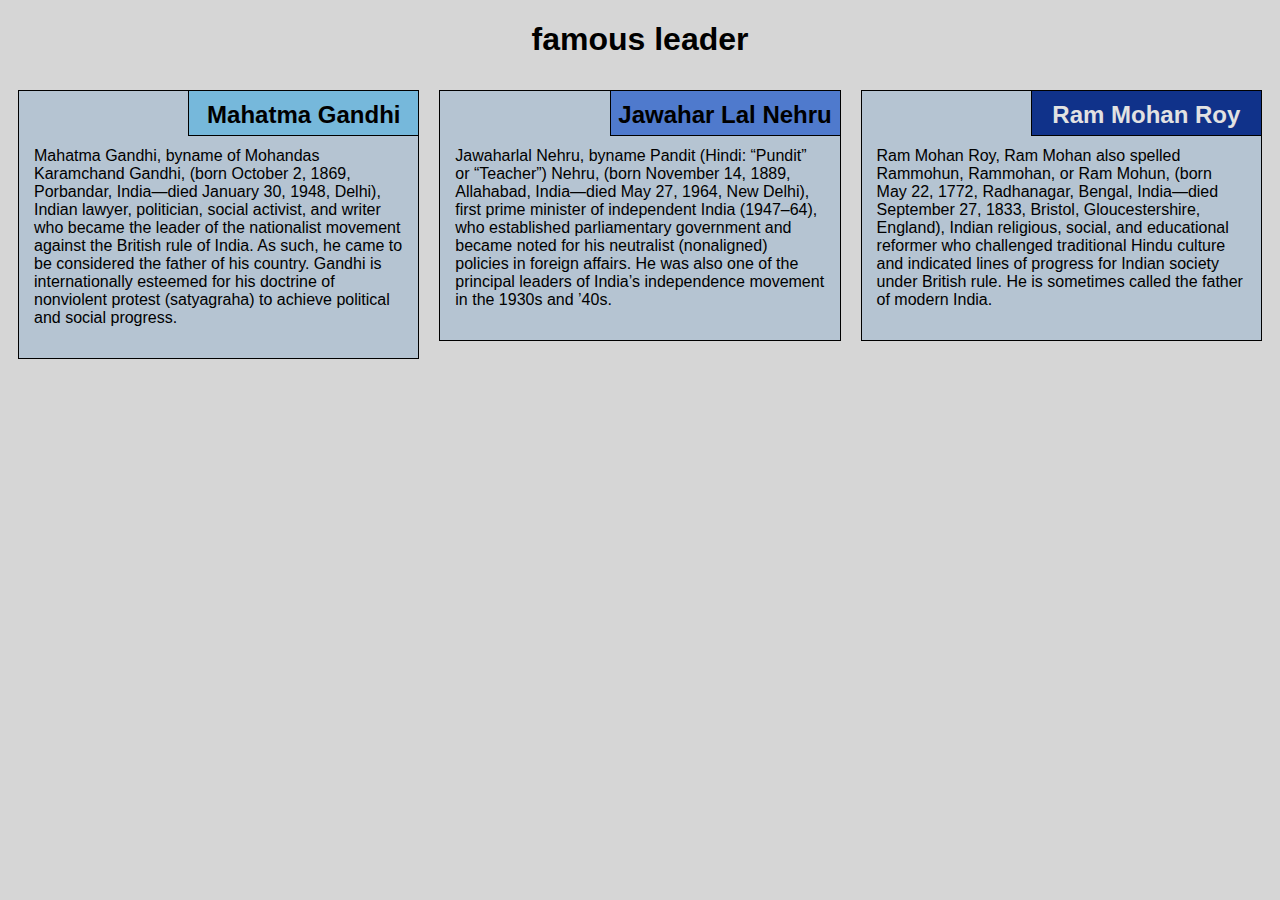
<file: assignment of mod2.html>
<!DOCTYPE html>
<html lang="en">

<head>
    <meta charset="utf-8">
    <meta name="viewport" content="width=device-width, initial-scale=1">
    <title>Assignment Solution for Module 2</title>
    <link rel="stylesheet" href="style.css">
</head>

<body>
    <h1>famous leader</h1>
    <div class="row">
        <div class="col-lg-4 col-md-6 col-sm-12">
            <section class="lebesgue">
                <h2>Mahatma Gandhi</h2>
                <p>
                    Mahatma Gandhi, byname of Mohandas Karamchand Gandhi, (born October 2, 1869, Porbandar, India—died January 30, 1948, Delhi), Indian lawyer, politician, social activist, and writer who became the leader of the nationalist movement against the British rule of India. As such, he came to be considered the father of his country. Gandhi is internationally esteemed for his doctrine of nonviolent protest (satyagraha) to achieve political and social progress.
                </p>
            </section>
        </div>
        <div class="col-lg-4 col-md-6 col-sm-12">
            <section class="fubini">
                <h2>Jawahar Lal Nehru</h2>
                <p>
                    Jawaharlal Nehru, byname Pandit (Hindi: “Pundit” or “Teacher”) Nehru, (born November 14, 1889, Allahabad, India—died May 27, 1964, New Delhi), first prime minister of independent India (1947–64), who established parliamentary government and became noted for his neutralist (nonaligned) policies in foreign affairs. He was also one of the principal leaders of India’s independence movement in the 1930s and ’40s.


                </p>
            </section>
        </div>
        <div class="col-lg-4 col-md-12 col-sm-12">
            <section class="luzin">
                <h2>Ram Mohan Roy</h2>
                <p>
                    Ram Mohan Roy, Ram Mohan also spelled Rammohun, Rammohan, or Ram Mohun, (born May 22, 1772, Radhanagar, Bengal, India—died September 27, 1833, Bristol, Gloucestershire, England), Indian religious, social, and educational reformer who challenged traditional Hindu culture and indicated lines of progress for Indian society under British rule. He is sometimes called the father of modern India.


                </p>
            </section>
        </div>
    </div>
</body>

</html>
</file>
<file: css/styles.css>
body {
  font-size: 16px;
  color: #fff;
  background-color: #61122f;
  font-family: 'Oxygen', sans-serif;
}

/** HEADER **/
#header-nav {
  background-color: #f6b319;
  border-radius: 0;
  border: 0;
}

#logo-img {
  background: url('../images/restaurant-logo_large.png') no-repeat;
  width: 150px;
  height: 150px;
  margin: 10px 15px 10px 0;
}

.navbar-brand {
  padding-top: 25px;
}
.navbar-brand h1 { /* Restaurant name */
  font-family: 'Lora', serif;
  color: #557c3e;
  font-size: 1.5em;
  text-transform: uppercase;
  font-weight: bold;
  text-shadow: 1px 1px 1px #222;
  margin-top: 0;
  margin-bottom: 0;
  line-height: .75;
}
.navbar-brand a:hover, .navbar-brand a:focus {
  text-decoration: none;
}
.navbar-brand p { /* Kosher cert */
  color: #000;
  text-transform: uppercase;
  font-size: .7em;
  margin-top: 15px;
}
.navbar-brand p span { /* Star-K */
  vertical-align: middle;
}

#nav-list {
  margin-top: 10px;
}
#nav-list a {
  color: #951C49;
  text-align: center;
}
#nav-list a:hover {
  background: #E7E7E7;
}
#nav-list a span {
  font-size: 1.8em;
}

#phone {
  margin-top: 5px;
}
#phone a { /* Phone number */
  text-align: right;
  padding-bottom: 0;
}
#phone div { /* We Deliver */
  color: #557c3e;
  text-align: right;
  padding-right: 15px;
}

.navbar-header button.navbar-toggle, .navbar-header .icon-bar {
  border: 1px solid #61122f;
}
.navbar-header button.navbar-toggle {
  clear: both;
  margin-top: -30px;
}
/* END HEADER */

/* FOOTER */
.panel-footer {
  margin-top: 30px;
  padding-top: 35px;
  padding-bottom: 30px;
  background-color: #222;
  border-top: 0;
}
.panel-footer div.row {
  margin-bottom: 35px;
}
#hours, #address {
  line-height: 2;
}
#hours > span, #address > span {
  font-size: 1.3em;
}
#address p {
  color: #557c3e;
  font-size: .8em;
  line-height: 1.8;
}
#testimonials {
  font-style: italic;
}
#testimonials p:nth-child(2) {
  margin-top: 25px;
}
/* END FOOTER */



/* HOME PAGE */
.container .jumbotron {
  box-shadow: 0 0 50px #3F0C1F;
  border: 2px solid #3F0C1F;
}

#menu-tile, #specials-tile, #map-tile {
  height: 250px;
  width: 100%;
  margin-bottom: 15px;
  position: relative;
  border: 2px solid #3F0C1F;
  overflow: hidden;
}
#menu-tile:hover, #specials-tile:hover, #map-tile:hover {
  box-shadow: 0 1px 5px 1px #cccccc;
}
#menu-tile {
  background: url('../images/menu-tile.jpg') no-repeat;
  background-position: center;
}
#specials-tile {
  background: url('../images/specials-tile.jpg') no-repeat;
  background-position: center;
}
#menu-tile span, #specials-tile span, #map-tile span {
  position: absolute;
  bottom: 0;
  right: 0;
  width: 100%;
  text-align: center;
  font-size: 1.6em;
  text-transform: uppercase;
  background-color: #000;
  color: #fff;
  opacity: .8;
}
/* END HOME PAGE */

/* MENU CATEGORIES PAGE */
.category-tile { 
  position: relative;
  border: 2px solid #3F0C1F;
  overflow: hidden;
  width: 200px;
  height: 200px;
  margin: 0 auto 15px;
}
.category-tile span {
  position: absolute;
  bottom: 0;
  right: 0;
  width: 100%;
  text-align: center;
  font-size: 1.2em;
  text-transform: uppercase;
  background-color: #000;
  color: #fff;
  opacity: .8;
}
.category-tile:hover {
  box-shadow: 0 1px 5px 1px #cccccc;
}

#menu-categories-title + div {
  margin-bottom: 50px;
}
/* END MENU CATEGORIES PAGE */

/* SINGLE CATEGORY PAGE */
.menu-item-tile {
  margin-bottom: 25px;
}
.menu-item-tile hr {
  width: 80%;
}
.menu-item-tile .menu-item-price {
  font-size: 1.1em;
  text-align: right;
  margin-top: -15px;
  margin-right: -15px;
}
.menu-item-tile .menu-item-price span {
  font-size: .6em;
}
.menu-item-photo {
  position: relative;
  border: 2px solid #3F0C1F; 
  overflow: hidden;
  padding: 0;
  margin-right: -15px;
  margin-left: auto;
  margin-bottom: 20px;
  max-width: 250px;
}
.menu-item-photo div {
  position: absolute;
  bottom: 0;
  right: 0;
  width: 80px;
  background-color: #557c3e;
  text-align: center;
}
.menu-item-description {
  padding-right: 30px;
}
h3.menu-item-title {
  margin: 0 0 10px;
}
.menu-item-details {
  font-size: .9em;
  font-style: italic;
}
/* END SINGLE CATEGORY PAGE */


/********** Large devices only **********/
@media (min-width: 1200px) {
  .container .jumbotron {
    background: url('../images/jumbotron_1200.jpg') no-repeat;
    height: 675px;
  }
}

/********** Medium devices only **********/
@media (min-width: 992px) and (max-width: 1199px) {
  /* Header */
  #logo-img {
    background: url('../images/restaurant-logo_medium.png') no-repeat;
    width: 100px;
    height: 100px;
    margin: 5px 5px 5px 0;
  }
  /* End Header */

  /* Home Page */
  .container .jumbotron {
    background: url('../images/jumbotron_992.jpg') no-repeat;
    height: 558px;
  }
  /* End Home Page */
}

/********** Small devices only **********/
@media (min-width: 768px) and (max-width: 991px) {
  /* Home Page */
  .container .jumbotron {
    background: url('../images/jumbotron_768.jpg') no-repeat;
    height: 432px;
  }
  /* End Home Page */
}

/********** Extra small devices only **********/
@media (max-width: 767px) {
  /* Header */
  .navbar-brand {
    padding-top: 10px;
    height: 80px;
  }
  .navbar-brand h1 { /* Restaurant name */
    padding-top: 10px;
    font-size: 5vw; /* 1vw = 1% of viewport width */
  }
  .navbar-brand p { /* Kosher cert */
    font-size: .6em;
    margin-top: 12px;
  }
  .navbar-brand p img { /* Star-K */
    height: 20px;
  }

  #collapsable-nav a { /* Collapsed nav menu text */
    font-size: 1.2em;
  }
  #collapsable-nav a span { /* Collapsed nav menu glyph */
    font-size: 1em;
    margin-right: 5px;
  }

  #call-btn > a {
    font-size: 1.5em;
    display: block;
    margin: 0 20px;
    padding: 10px;
    border: 2px solid #fff;
    background-color: #f6b319;
    color: #951c49;
  }
  #xs-deliver {
    margin-top: 5px;
    font-size: .7em;
    letter-spacing: .1em;
    text-transform: uppercase;
  }
  /* End Header */

  /* Footer */
  .panel-footer section {
    margin-bottom: 30px;
    text-align: center;
  }
  .panel-footer section:nth-child(3) {
    margin-bottom: 0; /* margin already exists on the whole row */
  }
  .panel-footer section hr {
    width: 50%;
  }
  /* End Footer */

  /* Home Page */
  .container .jumbotron {
    margin-top: 30px;
    padding: 0;
  }
  #menu-tile, #specials-tile {
    width: 360px;
    margin: 0 auto 15px;
  }

  .menu-item-photo {
    margin-right: auto;
  }
  .menu-item-tile .menu-item-price {
    text-align: center;
  }
  .menu-item-description {
    text-align: center;;
  }
}


/********** Super extra small devices Only :-) (e.g., iPhone 4) **********/
@media (max-width: 479px) {
  /* Header */
  .navbar-brand h1 { /* Restaurant name */
    padding-top: 5px;
    font-size: 6vw;
  }
  /* End Header */
  
  /* Home page */
  #menu-tile, #specials-tile {
    width: 280px;
    margin: 0 auto 15px;
  }

  .col-xxs-12 {
    position: relative;
    min-height: 1px;
    padding-right: 15px;
    padding-left: 15px;
    float: left;
    width: 100%;
  }
}
</file>
<file: mod 3 assignment/style.css>
body {
    font-size: 16px;
    font-family: 'Source Sans Pro', sans-serif;
    color: #020007;
    background-color: rgb(115, 115, 202);
}


/** HEADER **/

#header-nav {
    background-color:yellow;
    border-radius: 0;
    border: 0;
}

#header-nav button {
    margin-top: 22px;
}

.navbar-default .navbar-toggle:focus, .navbar-default .navbar-toggle:hover {
    background-color: #fce29e;
}

.navbar-collapse {
    border-top: 0;
}

.navbar-brand, .navbar-nav li a {
    line-height: 76px;
    height: 76px;
    padding-top: 0;
}

.navbar-brand h1 {
    color: rgb(57, 15, 173);
    font-family: 'Abril Fatface', cursive;
    font-weight: bolder;
    font-size: 1.8em;
}

.navbar-brand a:hover {
    text-decoration: none;
    text-shadow: 1px 1px 1px #fe9797;
}

#nav-list {
    background-color: #e4af34;
}

#nav-list a {
    /*text-align: center;*/
    font-weight: bolder;
    color: #282828;
    font-size: 1.2em;
}

#nav-list a:hover {
    color: #202020;
    background-color: #fce29e;
}

.navbar-header button.navbar-toggle, .navbar-header .icon-bar {
    border: 1px solid blue;
}


/** END HEADER */


/** HOME PAGE **/

#main-content {
    width: 92%;
    margin-bottom: 30px;
}

#main-content h2 {
    font-size: 2.9em;
    font-weight: bold;
    margin-top: 30px;
    margin-bottom: 50px;
}

#main-content h3 {
    font-size: 1.6em;
    font-weight: bold;
    margin-bottom: 1em;
}

#chicken-tile, #beef-tile, #sushi-tile {
    width: 100%;
    padding: 20px;
    background-color: #6bc6c9;
    margin-bottom: 60px;
    box-shadow: 0 0 80px #18580b;
}
</file>
<file: style.css>
* {
    box-sizing: border-box;
    font-family: Helvetica;
}

body {
    background-color: #d6d6d6;
}

h1 {
    text-align: center;
    color: black;
}

section {
    border: 1px solid black;
    background-color: #b5c4d2;
    margin: 10px;
}

section>h2 {
    float: right;
    border-bottom: 1px solid black;
    border-left: 1px solid black;
    margin: 0;
    width: 230px;
    text-align: center;
    font-style: Times;
    font-size: 24px;
    font-weight: bold;
    height: 45px;
    padding-top: 10px;
}

section.lebesgue>h2 {
    background-color: #76b8db;
}

section.fubini>h2 {
    background-color: #4f7acd;
}

section.luzin>h2 {
    color: #e2e2e2;
    background-color: #10328a;
}

section>p {
    padding: 40px 15px 15px 15px;
}

.row {
    width: 100%;
}


/* Desktop view options */

@media (min-width: 992px) {
    .col-lg-1, .col-lg-2, .col-lg-3, .col-lg-4, .col-lg-5, .col-lg-6, .col-lg-7, .col-lg-8, .col-lg-9, .col-lg-10, .col-lg-11, .col-lg-12 {
        float: left;
    }
    .col-lg-1 {
        width: 8.33%;
    }
    .col-lg-2 {
        width: 16.66%;
    }
    .col-lg-3 {
        width: 25%;
    }
    .col-lg-4 {
        width: 33.33%;
    }
    .col-lg-5 {
        width: 41.66%;
    }
    .col-lg-6 {
        width: 50%;
    }
    .col-lg-7 {
        width: 58.33%;
    }
    .col-lg-8 {
        width: 66.66%;
    }
    .col-lg-9 {
        width: 74.99%;
    }
    .col-lg-10 {
        width: 83.33%;
    }
    .col-lg-11 {
        width: 91.66%;
    }
    .col-lg-12 {
        width: 100%;
    }
}


/* Tablet view options */

@media (min-width: 768px) and (max-width: 991px) {
    .col-md-1, .col-md-2, .col-md-3, .col-md-4, .col-md-5, .col-md-6, .col-md-7, .col-md-8, .col-md-9, .col-md-10, .col-md-11, .col-md-12 {
        float: left;
    }
    .col-md-1 {
        width: 8.33%;
    }
    .col-md-2 {
        width: 16.66%;
    }
    .col-md-3 {
        width: 25%;
    }
    .col-md-4 {
        width: 33.33%;
    }
    .col-md-5 {
        width: 41.66%;
    }
    .col-md-6 {
        width: 50%;
    }
    .col-md-7 {
        width: 58.33%;
    }
    .col-md-8 {
        width: 66.66%;
    }
    .col-md-9 {
        width: 74.99%;
    }
    .col-md-10 {
        width: 83.33%;
    }
    .col-md-11 {
        width: 91.66%;
    }
    .col-md-12 {
        width: 100%;
    }
}


/* Mobile view options */

@media (max-width: 767px) {
    .col-sm-1, .col-sm-2, .col-sm-3, .col-sm-4, .col-sm-5, .col-sm-6, .col-sm-7, .col-sm-8, .col-sm-9, .col-sm-10, .col-sm-11, .col-sm-12 {
        float: left;
    }
    .col-sm-1 {
        width: 8.33%;
    }
    .col-sm-2 {
        width: 16.66%;
    }
    .col-sm-3 {
        width: 25%;
    }
    .col-sm-4 {
        width: 33.33%;
    }
    .col-sm-5 {
        width: 41.66%;
    }
    .col-sm-6 {
        width: 50%;
    }
    .col-sm-7 {
        width: 58.33%;
    }
    .col-sm-8 {
        width: 66.66%;
    }
    .col-sm-9 {
        width: 74.99%;
    }
    .col-sm-10 {
        width: 83.33%;
    }
    .col-sm-11 {
        width: 91.66%;
    }
    .col-sm-12 {
        width: 100%;
    }
}
</file>
